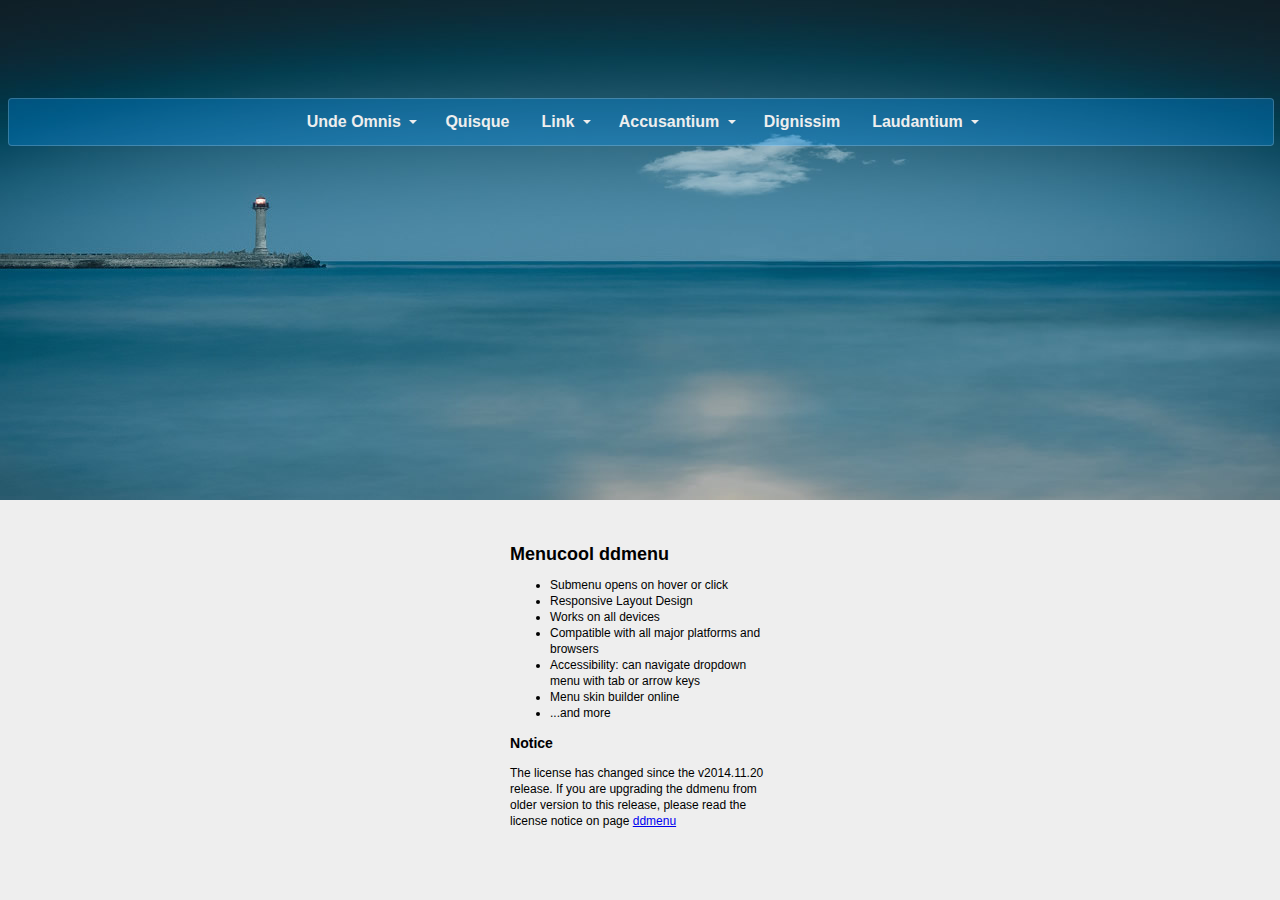
<file: ddmenu/ddmenu.html>
<!DOCTYPE html>
<html>
<head>
    <meta name="viewport" content="width=device-width, initial-scale=1">
    <title>Menucool ddmenu</title>
    <link href="ddmenu/ddmenu.css" rel="stylesheet" type="text/css" />
    <script src="ddmenu/ddmenu.js" type="text/javascript"></script>
    <style>
        /*The following are for this demo page only (not required for the ddmenu).*/
        body { background: #eee url(ddmenu/ddmenu-bg.jpg) no-repeat center 0px; padding-top:90px;}
    </style>
</head>
<body>
<nav id="ddmenu">
    
    <ul>
        <li class="full-width">
            <span class="top-heading">Unde Omnis</span>
			<i class="caret"></i>           
            <div class="dropdown">
                <div class="dd-inner">
                    <div class="column">
                        <h3>Lorem Ipsum</h3>
                        <a href="#">Dolor sit amet</a>
                        <a href="#">Consectetur elit</a>
                        <a href="#">Etiam massa</a>
                        <a href="#">Suscipit sapien</a>
                        <a href="#">Quis turpis</a>
                        <a href="#">Web Menu Builder</a>
                        <a href="#">Quos torpusior</a>
                        <a href="#">Velit a dapibus</a>
                    </div>
                    <div class="column">
                        <h3>Etiam Massa</h3>
                        <a href="#">Sed interdum</a>
                        <a href="#">Fringilla congue</a>
                        <a href="#">Dolor nisl auctor</a>
                        <a href="#">Quisque dictum</a>
                        <a href="#">Porttitor</a>
                        <a href="#">Tellus ullamcorper</a>
                        <a href="#">Orci quis</a>
                    </div>
                    <div class="column column260 mayHide">
                        <br /><img src="ddmenu/img1.jpg" />
                    </div>
                </div>
            </div>
        </li>
        <li class="no-sub"><a class="top-heading" href="http://www.google.com">Quisque</a></li>
        <li>
            <a class="top-heading" href="http://www.microsoft.com">Link</a>
			<i class="caret"></i>           
            <div class="dropdown">
                <div class="dd-inner">
                    <div class="column">
                        <h3>Vestibulum Ut</h3>
                        <a href="#">Nunc pharetra</a>
                        <a href="#">Vestibulum ante</a>
                        <a href="#">Nulla id laoreet</a>
                        <a href="#">Elementum blandit</a>
                        <a href="#">Quisque dictum</a>
                        <a href="#">Ullamcorper</a>
                        <a href="#">Duis ut mauris</a>
                        <a href="#">Vel faucibus mollis</a>
                        <a href="#">Quisque tempor</a>
                    </div>
                </div>
            </div>
        </li>
        <li>
            <span class="top-heading">Accusantium</span>
			<i class="caret"></i>           
            <div class="dropdown offset300">
                <div class="dd-inner">
                    <div class="column">
                        <h3>Pellentesque</h3>
                        <div>
                            <a href="#">Fermentum ut nulla</a>
                            <a href="#">Duis ut mauris</a>
                            <a href="#">Quisque tempor</a>
                        </div>
                        <h3>Volutpat</h3>
                        <div>
                            <a href="#">Quisque dictum</a>
                            <a href="#">Nulla scelerisque</a>
                            <a href="#">hendrerit tincidunt</a>
                        </div>
                    </div>
                    <div class="column">
                        <h3>Suspendisse</h3>
                        <div>
                            <a href="#">Suspendisse potenti</a>
                            <a href="#">Curabitur in mauris</a>
                            <a href="#">Phasellus ultrices</a>
                            <a href="#">Quisque ornare</a>
                            <a href="#">Vestibulum</a>
                            <a href="#">Vitae tempus risus</a>
                            <a href="#">Proin sed magna</a>
                            <a href="#">Etiam aliquet</a>
                        </div>
                    </div>
                    <div class="column column340 mayHide">
                        <br /><img src="ddmenu/img2.jpg" />
                    </div>
                </div>
            </div>
        </li>
        <li class="no-sub">
            <a class="top-heading" href="#">Dignissim</a>
        </li>
        <li>
            <span class="top-heading">Laudantium</span>
			<i class="caret"></i>           
            <div class="dropdown right-aligned">
                <div class="dd-inner">
                    <div class="column">
                        <h3>Nam a leo</h3>
                        <a href="#">Vel faucibus leo</a>
                        <a href="#">Duis ut mauris</a>
                        <a href="#">In tempus semper</a>
                        <a href="#">laoreet erat</a>
                        <a href="#">Hendrerit tincidunt</a>
                        <a href="#">Nulla scelerisque</a>
                    </div>
                    <div class="column">
                        <h3>Proin iaculis</h3>
                        <a href="#">In tempus semper</a>
                        <a href="#">Hendrerit tincidunt</a>
                        <a href="#">Duis ut mauris</a>
                        <a href="#">pretium amet</a>
                        <a href="#">Nulla scelerisque</a>
                        <a href="#">Vel faucibus leo</a>
                    </div>
                </div>
            </div>
        </li>
    </ul>
</nav>
    <div style="margin:400px auto 40px; width:260px; font:normal 12px/16px Arial;">
        <h2>Menucool ddmenu</h2>
        <ul>
            <li>Submenu opens on hover or click</li>
            <li>Responsive Layout Design</li>
            <li>Works on all devices</li>
            <li>Compatible with all major platforms and browsers</li>
            <li>Accessibility: can navigate dropdown menu with tab or arrow keys</li>
            <li>Menu skin builder online</li>
            <li>...and more</li>
        </ul>
        <h3>Notice</h3>
        <p>The license has changed since the v2014.11.20 release. If you are upgrading the ddmenu from older version to this release, please read the license notice on page <a href="http://www.menucool.com/drop-down-menu#view6">ddmenu</a></p>
    </div>
</body>
</html>
</file>
<file: ddmenu/ddmenu/ddmenu.css>
/*  Generated by www.menucool.com/drop-down-menu  */


/* main menu
----------------------------*/
#ddmenu
{
    display:block;
    font-family: "Helvetica Neue", Helvetica, Arial, sans-serif;
    text-align:center; /*Specify the alignment of the whole UL if UL is not width:100%;*/
    letter-spacing:normal;
}

#ddmenu ul
{ 
    margin:0 auto; 
    padding:0;
    text-align:center; /* Alignment of each top-level menu items within the UL */
    width:100%;
    font-size:0;
    background:#333;
    display:inline-block;
    list-style:none;
    position:relative;
    z-index:999999990; 
    max-width:1400px;
background:rgba(0,153,255,0.3);
border:1px solid rgba(255,255,255,0.2);
border-radius:4px;
}

#ddmenu li
{
    margin:0;
    padding:0;
    font-size:16px;
    display:inline-block;
    *display:inline;
    zoom:1; /*for IE6-7*/
    position:relative;
    color:#eee;
    line-height:46px; /*This determines the height of the menu*/
    transition:background-color 0.2s;
    outline:none;
	-moz-user-select:none;
    -webkit-user-select: none;
    -ms-user-select: none;
}

#ddmenu li.full-width {
    position: static;
}

#ddmenu li.over
{
    color:#FFF;
background-color:#205081;
}

#ddmenu li.over.no-sub {
    
}

#ddmenu .top-heading
{
    font-weight:bold;
    white-space:nowrap;
    margin:0 16px;
    color:inherit;
    text-decoration:none;
    display:inline-block; 
    outline:0;
    cursor:pointer;
}

/* links of top-heading */
#ddmenu li a, #ddmenu li a:link, #ddmenu li a:hover
{
    color:inherit;
}
#ddmenu li a:hover
{
    text-decoration:underline;
}

#ddmenu li a:focus
{
    outline:1px dotted #09F;
}
    
/* caret(arrow icon) */
#ddmenu i.caret
{  
    color:inherit;
    left:-12px;
    width: 0;
    height: 0;
    overflow:hidden;/*for IE6*/
    vertical-align:middle;
    margin-bottom:2px;
    border-top: 4px solid;/*caret size is 4px now*/
    border-right: 4px solid transparent;
    border-left: 4px solid transparent;
    display: inline-block;
    position:relative;
}  
        
/* sub-menu layout
----------------------------*/

#ddmenu .dropdown
{
    width:auto;    
    left:0px;    
    color:#000;   
    padding:0;margin:0;display:none;position:absolute;
    top:100%;
    border:1px solid rgba(255,255,255,0.35);
border-top:none;
border-radius:2px;
background-color:rgba(0,0,0,0.1);
background-color:#ccc \9;/*fallback for old IE*/
}

#ddmenu li.full-width .dropdown {
    width:100%;
    padding:0;
    margin:0;
    margin-left:-1px; /*Set to 0 if UL has no border*/
}

#ddmenu .offset300 {
    left:-300px;right:auto;
}

#ddmenu .right-aligned {
    left:auto;
    right:0px;
}

#ddmenu li.over .dropdown
{
    display:block;
}

#ddmenu .dd-inner {
    text-align:center;
    padding:20px;
    margin:16px;
    background-color:#FFF;
    white-space:nowrap;
    font-size:13px;
    line-height:1.35;
}
  
/* links in sub menu
----------------------------*/

#ddmenu .dropdown a
{ 
    display:table-row;
    *display:block;
    color:#000;
    line-height:22px;
    text-decoration:none;
    padding:0;
}

#ddmenu .dropdown a:hover, #ddmenu .dropdown a:focus
{
    text-decoration:underline;
    color:#09F;
}

/* blocks within the sub-menu
-----------------------------*/
#ddmenu div.column
{
    text-align:left;
    vertical-align:top;/*or middle*/
    display:inline-block;
    *display:inline;*zoom:1;
    white-space:normal;
    width:200px;
padding:0 30px;
border-right:1px solid #999;
}

#ddmenu div.dd-inner div:last-child
{
    border-right:none;
}

#ddmenu div.column h3 {
  font-weight: 500;
  line-height: 1.1;
  margin-top: 12px;
  margin-bottom: 8px;
  font-size: 24px;
}

#ddmenu div.column h3 {text-transform:uppercase;}
#ddmenu div.column260 {width:260px;}
#ddmenu div.column340 {width:340px;}

/* useful when http://www.menucool.com/ddmenu/one-menu-for-all-pages */
#ddmenuLink {display:none;}
</file>
